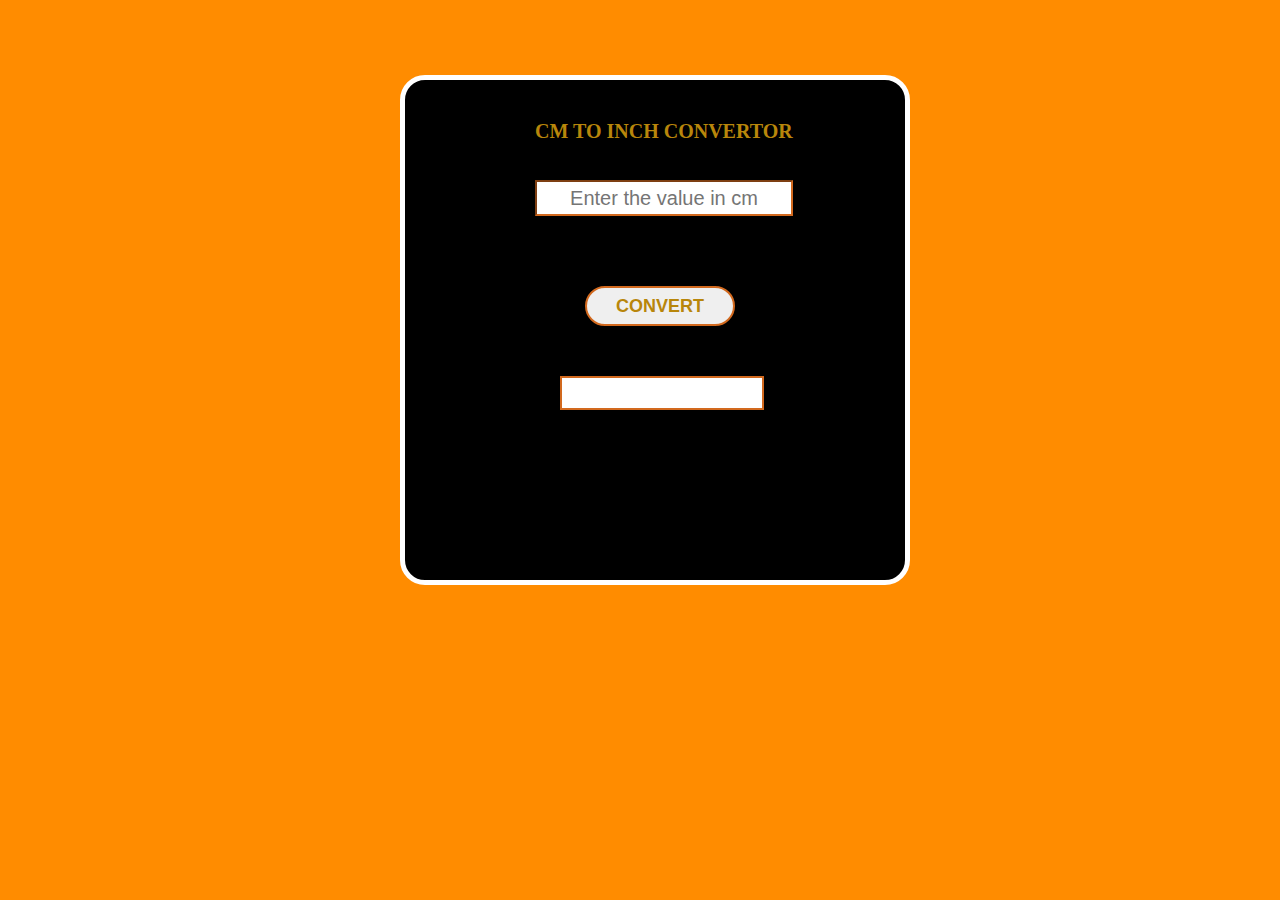
<file: index.html>
<!DOCTYPE html>
<html lang="en">
<head>
    <meta charset="UTF-8">
    <meta name="viewport" content="width=device-width, initial-scale=1.0">
    <title>convertor</title>
    <link rel="stylesheet" href="./style.css">
</head>
<body>
    <section id="main">
        <div id="one"> CM TO INCH CONVERTOR</div>
        <div id="input">
            <input type="text" id="inputf" placeholder="Enter the value in cm">
        </div>
        <div id="button">
            <button type="submit" id="convert" onclick=convert()>CONVERT</button>
        </div>
        <div id="result">

        </div>
        <script src="./script.js"></script>
    </section>
</body>
</html>
</file>
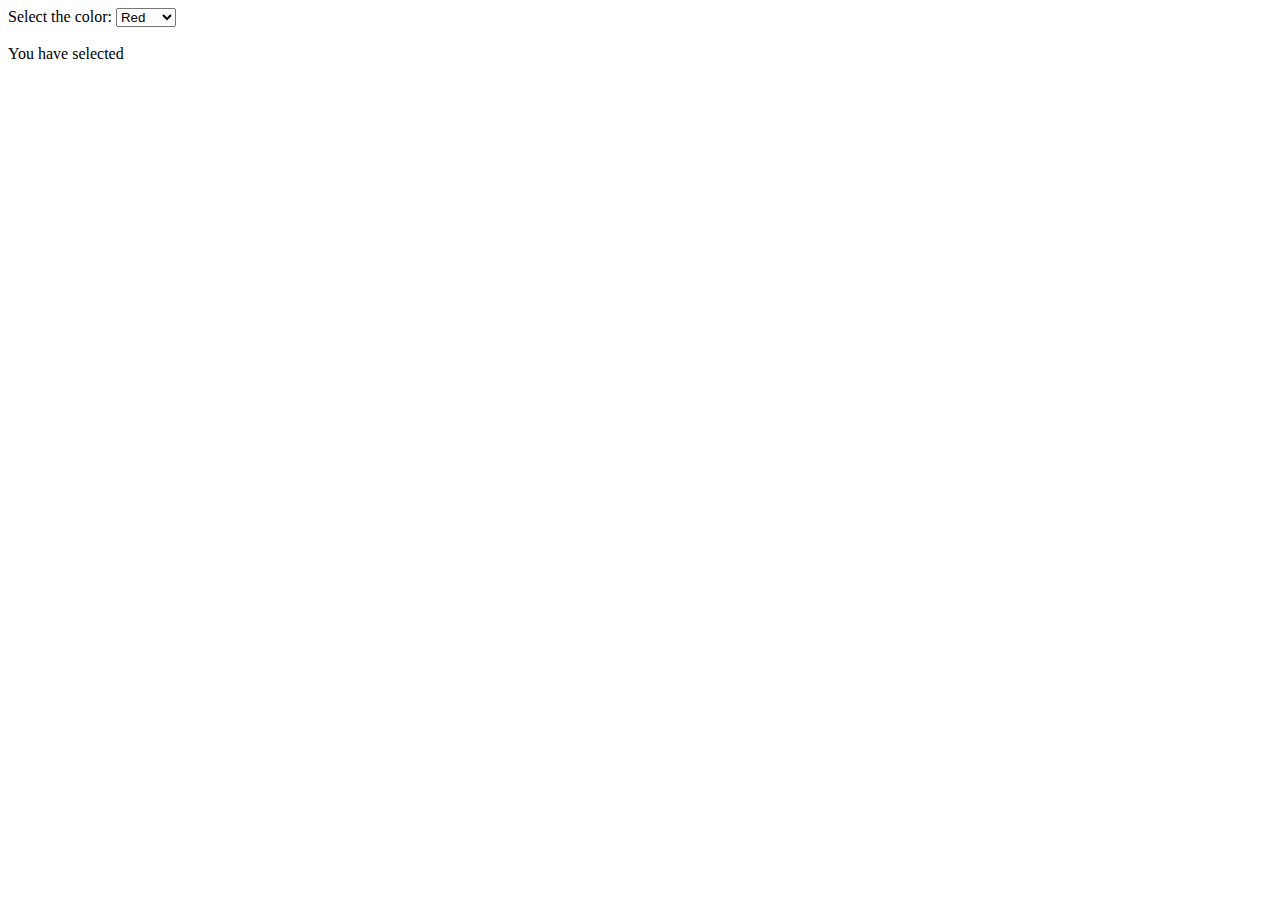
<file: demo1.html>
<!DOCTYPE html>
<html lang="en">
<head>
    <meta charset="UTF-8">
    <meta name="viewport" content="width=device-width, initial-scale=1.0">
    <title>Document</title>
</head>

<body id="body">
    
    <label for="inputcolor"> Select the color:</label>

        <select id="colorselect" onchange="changecolor()">

            <option value="Red">Red</option>

            <option value="Green">Green</option>

            <option value="Blue">Blue</option>

        </select>
        <br>
        <br>
    <div id="display">You have selected </div> 

    <script>
        function changecolor(){

           let value = document.getElementById("colorselect");

           let display=document.getElementById("display");

           let body=document.getElementById("body");

           let d="The color is"

            if(value.value=='Red'){

                display.innerHTML= `${d} Red`;

                value.style.backgroundColor="red";

                body.style.backgroundColor="red";

            }else if(value.value=="Green"){

                display.innerHTML= `${d} Green`;

                value.style.backgroundColor="green";

                body.style.backgroundColor="green";

            }else if(value.value=="Blue"){

                display.innerHTML= `${d} Blue`;

                value.style.backgroundColor="blue";

                body.style.backgroundColor="blue";
            }
        }
    </script>
</body>
</html>
</file>
<file: style.css>
body{
    box-sizing: border-box;
    margin: 0px;
    border: 0px;
    background-color: darkorange;
    
}
section{
    width: 500px;
    height:500px;
    background-color: black;
    border-radius: 25px;
    border: 5px solid white ;
    position: relative;
    left:400px;
    top:75px;
}
#one{
    width: 400px;
    height:400px;
    color: darkgoldenrod;
    font-size: 20px;
    font-weight: 900;
    position: inherit;
    left:130px;
    top:40px;
}
#input{
    position:relative;
    left:130px;
    top:-300px;
}
#inputf{
    width:250px;
    height:30px;
    font-size: 20px;
    text-align: center;
    border-color: chocolate;
}
#button{
    position: relative;
    left:180px;
    top:-230px;  
}
#convert{
    width: 150px;
    height: 40px;
    border-radius: 40px;
    font-size: large;
    font-weight: bolder;
    border: 2px solid chocolate;
    color: darkgoldenrod;
}
#result{
    width:200px;
    height: 30px;
    background-color: white;
    color:black;
    position: relative;
    left: 155px;
    bottom:180px;
    font-size: 25px;
     text-align: center;
    border: 2px solid chocolate;
}
</file>
